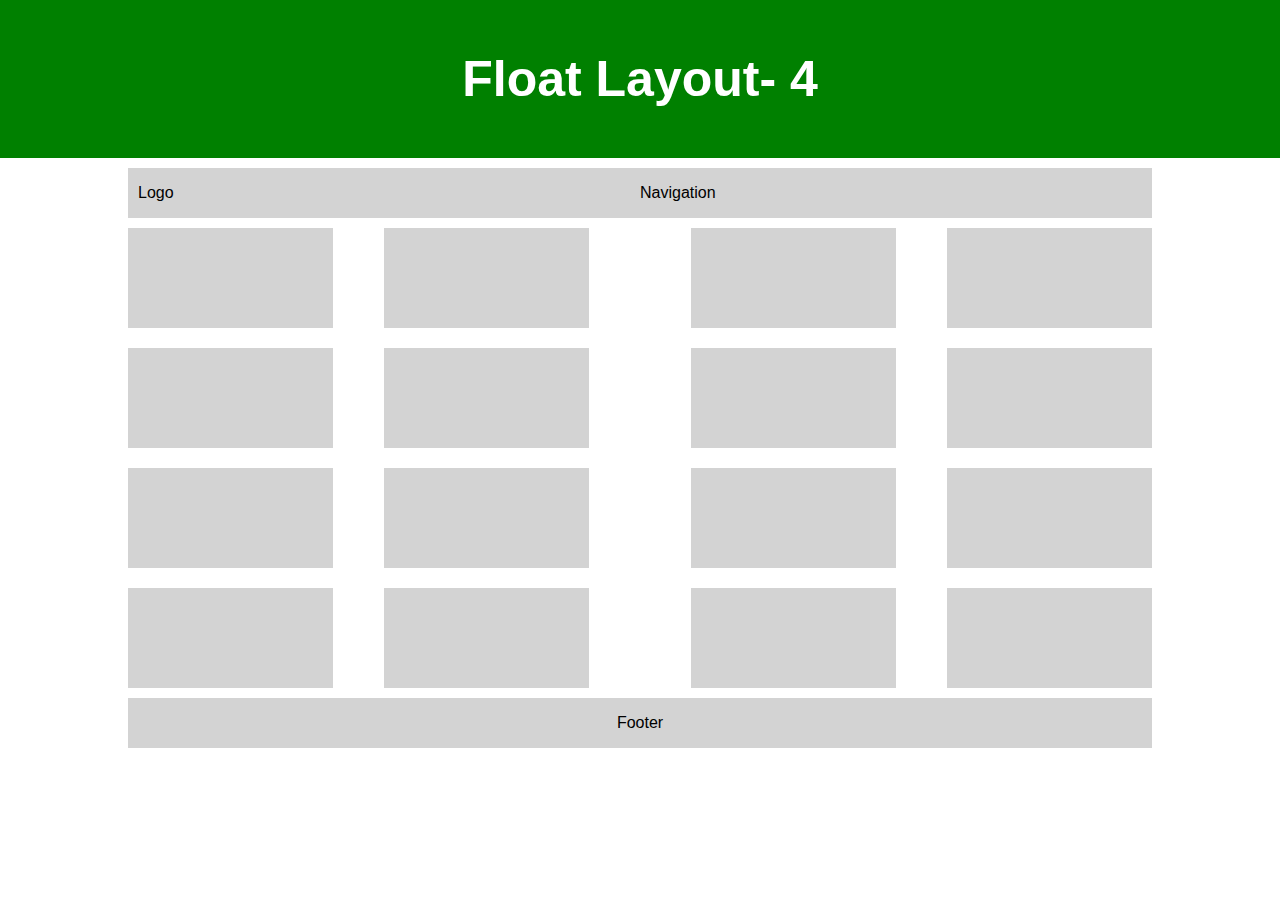
<file: layout4/layout4.html>
<!DOCTYPE html>
<html lang="en">
  <head>
    <meta charset="UTF-8" />
    <meta name="viewport" content="width=device-width, initial-scale=1.0" />
    <link rel="stylesheet" href="layout4.css" />
    <title>Layout-4</title>
  </head>
  <body>
    <h2>Float layout- 4</h2>
    <div class="wrapper">
      <header class="clearfix">
        <div class="logo">Logo</div>
        <div class="nav"> Navigation</div>
      </header>
      <div class="row clearfix">
        <div class="col"></div>
        <div class="col"></div>
        <div class="col"></div>
        <div class="col"></div>
    </div>
      <div class="row clearfix">
        <div class="col"></div>
        <div class="col"></div>
        <div class="col"></div>
        <div class="col"></div>
    </div>
      <div class="row clearfix">
        <div class="col"></div>
        <div class="col"></div>
        <div class="col"></div>
        <div class="col"></div>
    </div>
      <div class="row clearfix">
        <div class="col"></div>
        <div class="col"></div>
        <div class="col"></div>
        <div class="col"></div>
    </div>
      <footer>Footer</footer>
  </body>
</html>
</file>
<file: layout4/layout4.css>
*{
    margin: 0;
    padding: 0;
    box-sizing: border-box;
    text-transform:capitalize;
    font-family: Arial, Helvetica, sans-serif;
}
h2{
    width: 100%;
    background-color: green;
    color: white;
    padding: 50px;
    text-align: center;
    font-size: 50px;
}
.wrapper{
    width: 80%;
    margin: auto;
}
header,footer{
    width: 100%;
    min-height: 50px;
    line-height: 50px;
    background: lightgray;
    float: left;
    margin-bottom: 10px;
}
.logo{
    width: 50%;
    padding-left: 10px;
    float: left;
}
.nav{
    width: 50%;
    padding-right: 50px;
    float: right;
}
.clearfix::after{
    content: '';
    display: block;
    clear: both;
}
.row{
    width: 100%;
    min-height: 100px;
    margin-top: 10px;
}
.col{
    width: 20%;
    min-height: 100px;
    text-align: center;
    background: lightgray;
    float: left;
    margin-bottom: 10px;
}
.col:nth-child(2),.col:nth-child(3){
    margin-left: 5%;
    margin-right: 5%;
}
footer{
    text-align: center;
}
</file>
